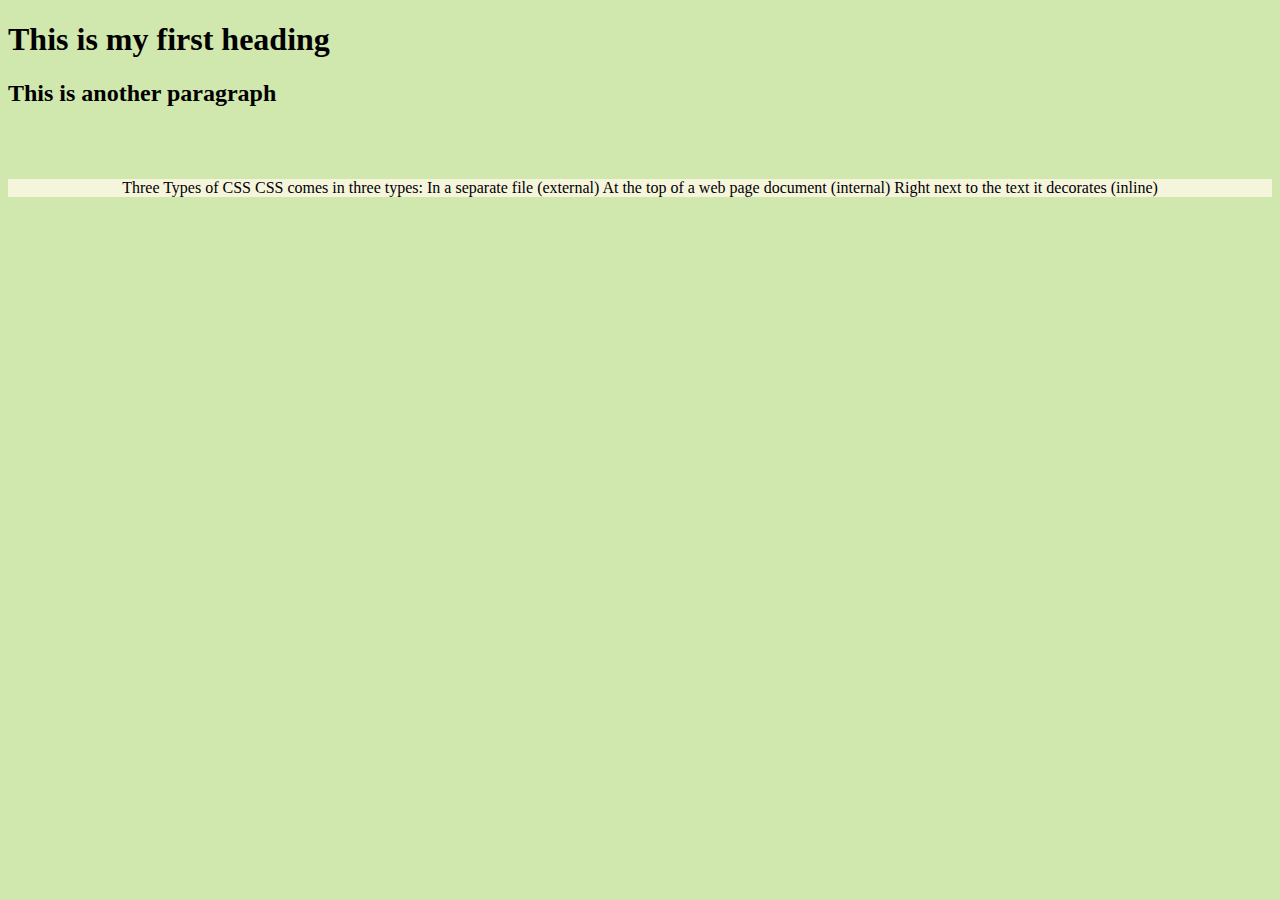
<file: week three/index.html>
<!DOCTYPE html>
<html lang="en">
<head>
  <meta charset="UTF-8">
  <meta name="viewport" content="width=device-width, initial-scale=1.0">
  <link rel="stylesheet" href="style.css">
  <title>Document</title>
  
</head>
<body>
  <h1>This is my first heading</h1>
  <h2> This is another paragraph </h2>
  <br><br>
  <p>Three Types of CSS
    CSS comes in three types: In a separate file (external) At the top of a web page document (internal) Right next to the text it decorates (inline)</p>
</body>
</html>
</file>
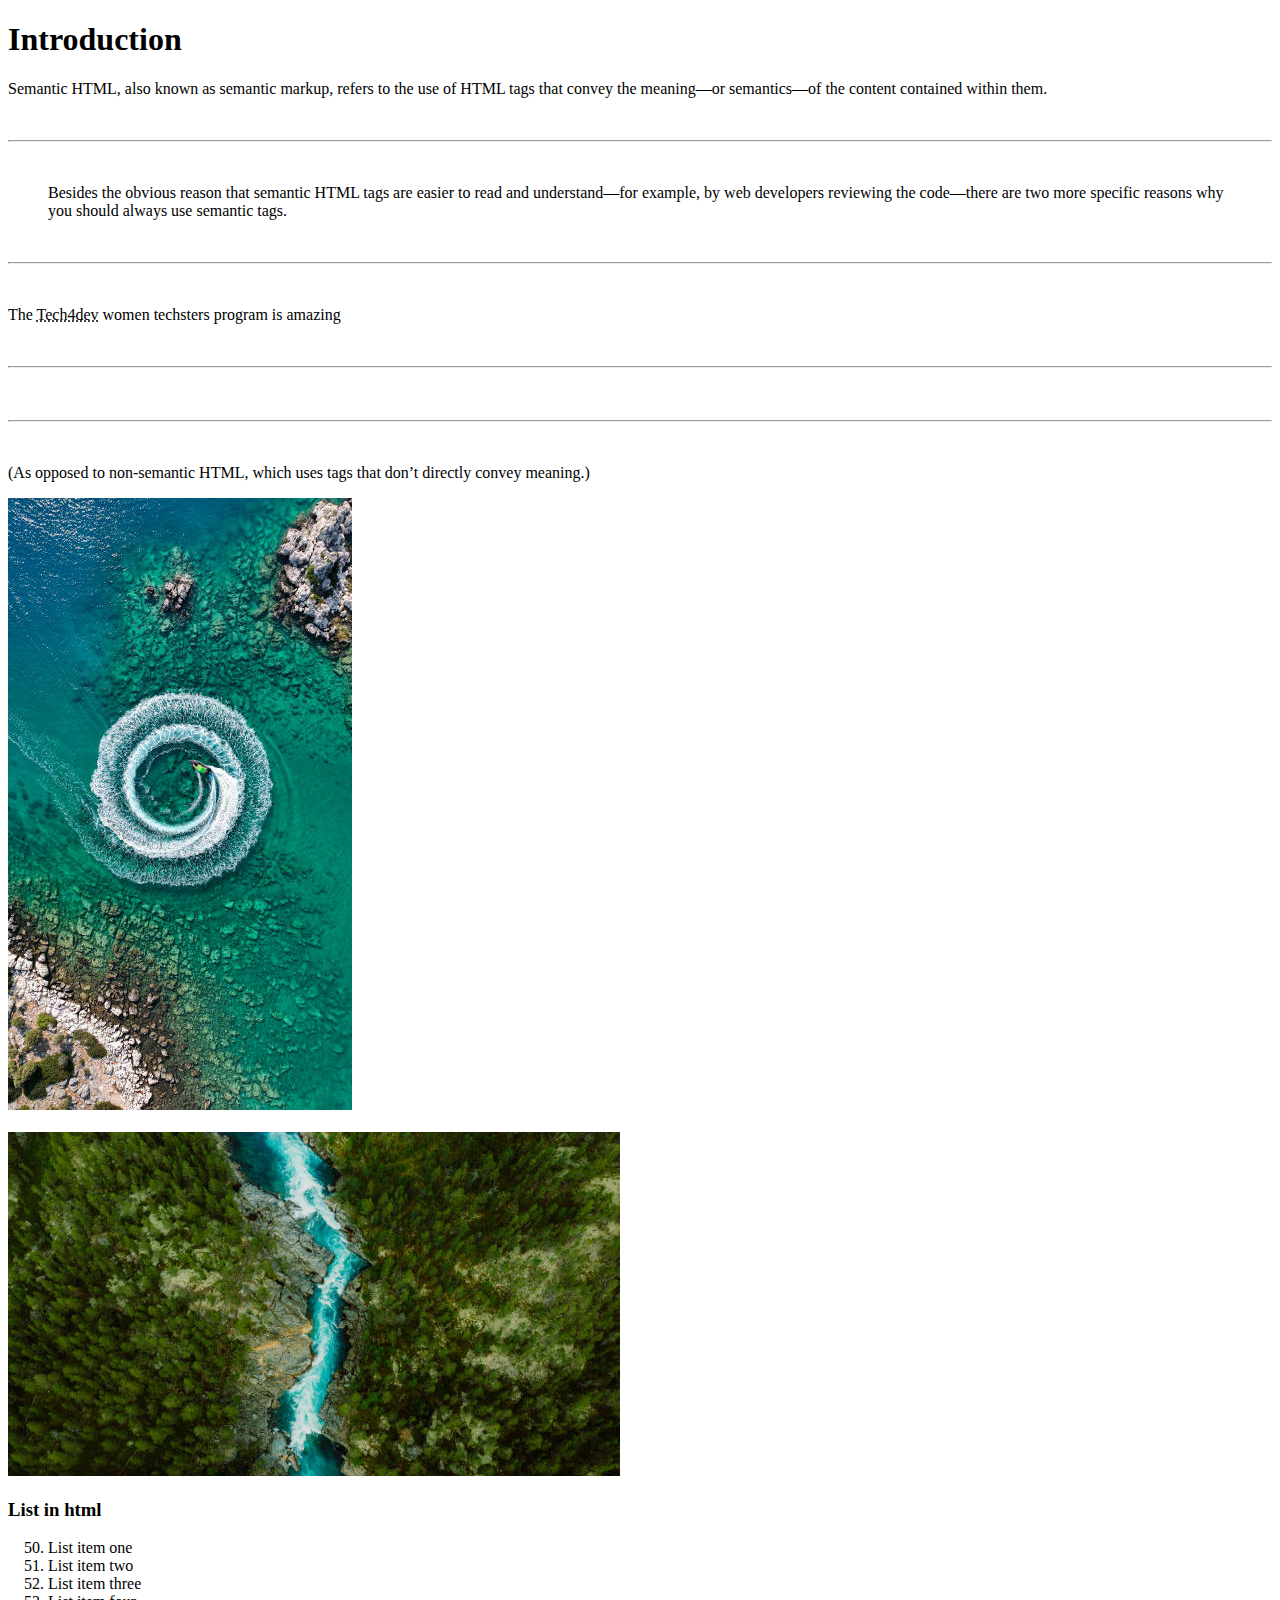
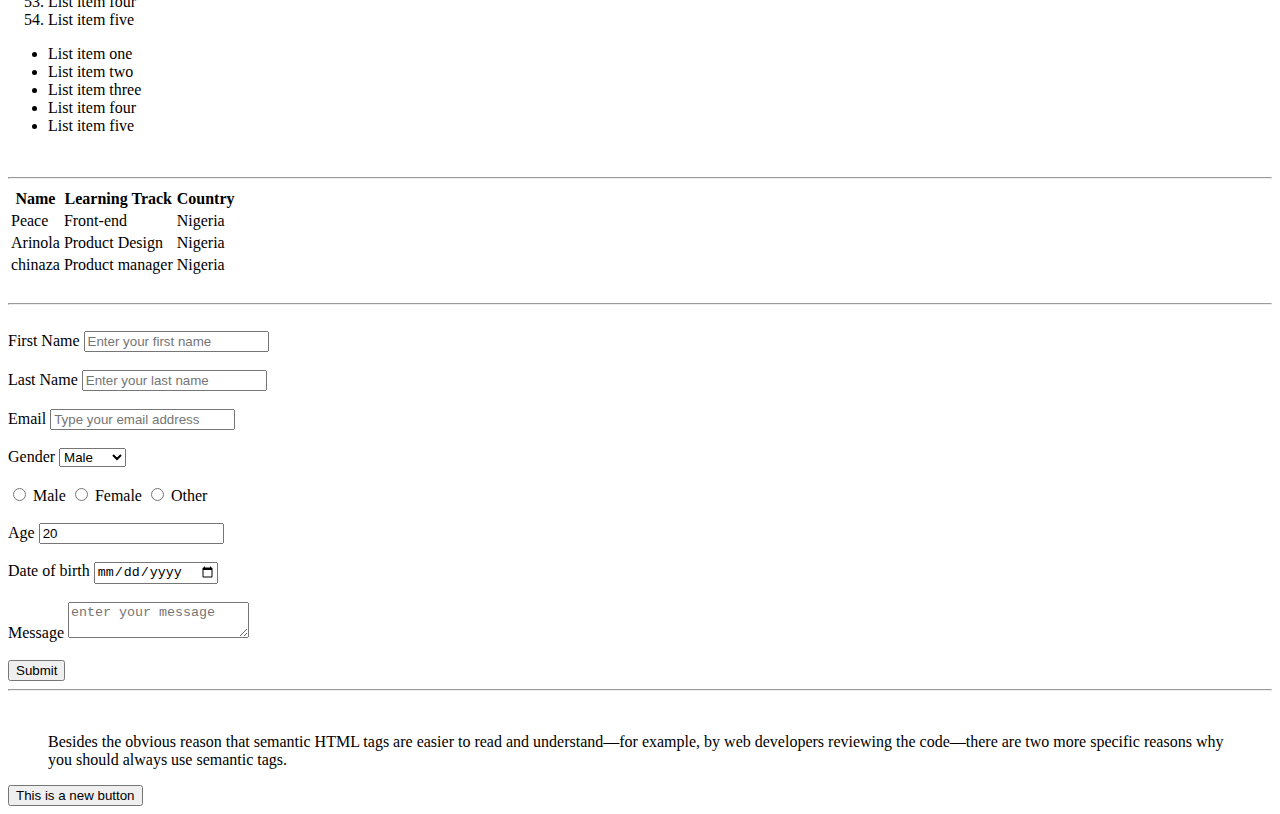
<file: week two/index.html>
<!DOCTYPE html>
<html>
<head>
  <title>My First Page</title>
</head>
<body>
  <h1>Introduction</h1>

  <p>
    Semantic HTML, also known as semantic markup, refers to the use of HTML tags that convey the meaning—or semantics—of the content contained within them.
  </p>
  <br><hr><br>

    <blockquote cite="https://www.semrush.com/blog/semantic-html5-guide/">
      Besides the obvious reason that semantic HTML tags are easier to read and understand—for example, 
      by web developers reviewing the code—there are two more specific reasons why you should always use semantic tags. 
    </blockquote>
    <br><hr><br>
    <p>The <abbr title="Technology for social change and development">Tech4dev</abbr> women techsters program is amazing</p>

    <br><hr><br>
    <!--
      inline element does not starts from a new line and they can be used within a block level element. <abbr>, <em>, <strong>.
        block level element takes every space available or starts from a new line. <p>, <div>, <h1> - <h6>.
    -->
    <br><hr><br>

    <p>
      (As opposed to non-semantic HTML, which uses tags that don’t directly convey meaning.)
    </p>



    <img src="images/istockphoto.2.jpg" alt="beautiful-nature">
    <br><br>
  
    <img src="images/istockphoto.jpg" alt="beautiful-nature">
    <h3>List in html</h3>
    <ol start="50">
      <li>List item one</li>
      <li>List item two</li>
      <li>List item three</li>
      <li>List item four</li>
      <li>List item five</li>
    </ol>

    <ul>
      <li>List item one</li>
      <li>List item two</li>
      <li>List item three</li>
      <li>List item four</li>
      <li>List item five</li>
    </ul>

    <br>
    <hr>

<tabLe>
  <thead>
    <tr>
      <th>Name</th>
      <th>Learning Track</th>
      <th>Country</th>
    </tr>
  </thead>

  <tbody>
    <tr>
      <td>Peace</td>
      <td>Front-end</td>
      <td>Nigeria</td>
    </tr>
    <tr>
      <td>Arinola</td>
      <td>Product Design</td>
      <td>Nigeria</td>
    </tr>
    <tr>
      <td>chinaza</td>
      <td>Product manager</td>
      <td>Nigeria</td>
    </tr>
  </tbody>
</tabLe>
   <br><hr><br>

   <form action="process.php" method="post">

    <label>First Name</label>
    <input type="text" name="firstname" placeholder="Enter your first name" required>

    <br>
    <br>

    <label>Last Name</label>
    <input type="text" name="lastname" placeholder="Enter your last name">
    <br>
    <br>
    <label>Email</label>
    <input type="email" placeholder="Type your email address">
    <br>
    <br>
    <label>Gender</label>

    <select name="gender">
      <option value="male">Male</option>
      <option value="female">Female</option>
      <option value="other">Other</option>
    </select>
    <br>
    <br>
    <input type="radio" name="gender" value="male">
    <label>Male</label>
    <input type="radio" name="gender" value="female">
    <label>Female</label>
    <input type="radio" name="gender" value="other">
    <label>Other</label>
    <br>
    <br>

    <label>Age</label>
    <input type="number" name="age" value="20">
    <br>
    <br>
    <label>Date of birth </label>
    <input type="date" name="dob">
    <br>
    <br>
    <label>Message</label>
    <textarea type="textarea" name="message" placeholder="enter your message"></textarea>

    <br>
    <br>
    <button>Submit</button>
    <br><hr><br>

    <blockquote>
      Besides the obvious reason that semantic HTML tags are easier to read and understand—for example, 
      by web developers reviewing the code—there are two more specific reasons why you should always use semantic tags. 
    </blockquote>

    



</form>
<button>This is a new button</button>

  </body>
</html>
</file>
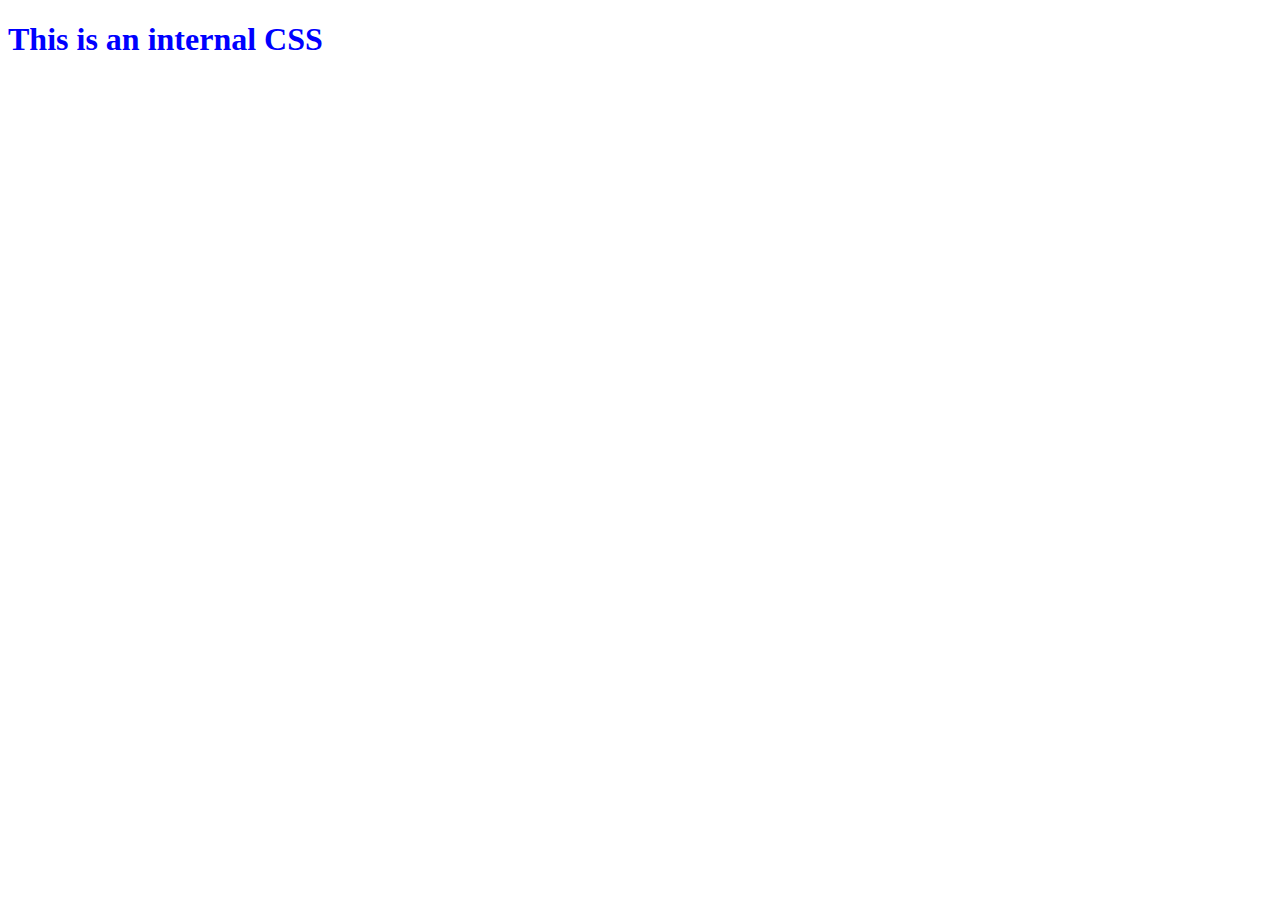
<file: week three/basic.html>
<!DOCTYPE html>
<html lang="en">
<head>
  <meta charset="UTF-8">
  <meta name="viewport" content="width=device-width, initial-scale=1.0">
  <title>Document</title>
   <style>
       h1 {
           color: blue;
           }
   </style>
</head>
<body>
  <h1>This is an internal CSS</h1>
</body>
</html>
</file>
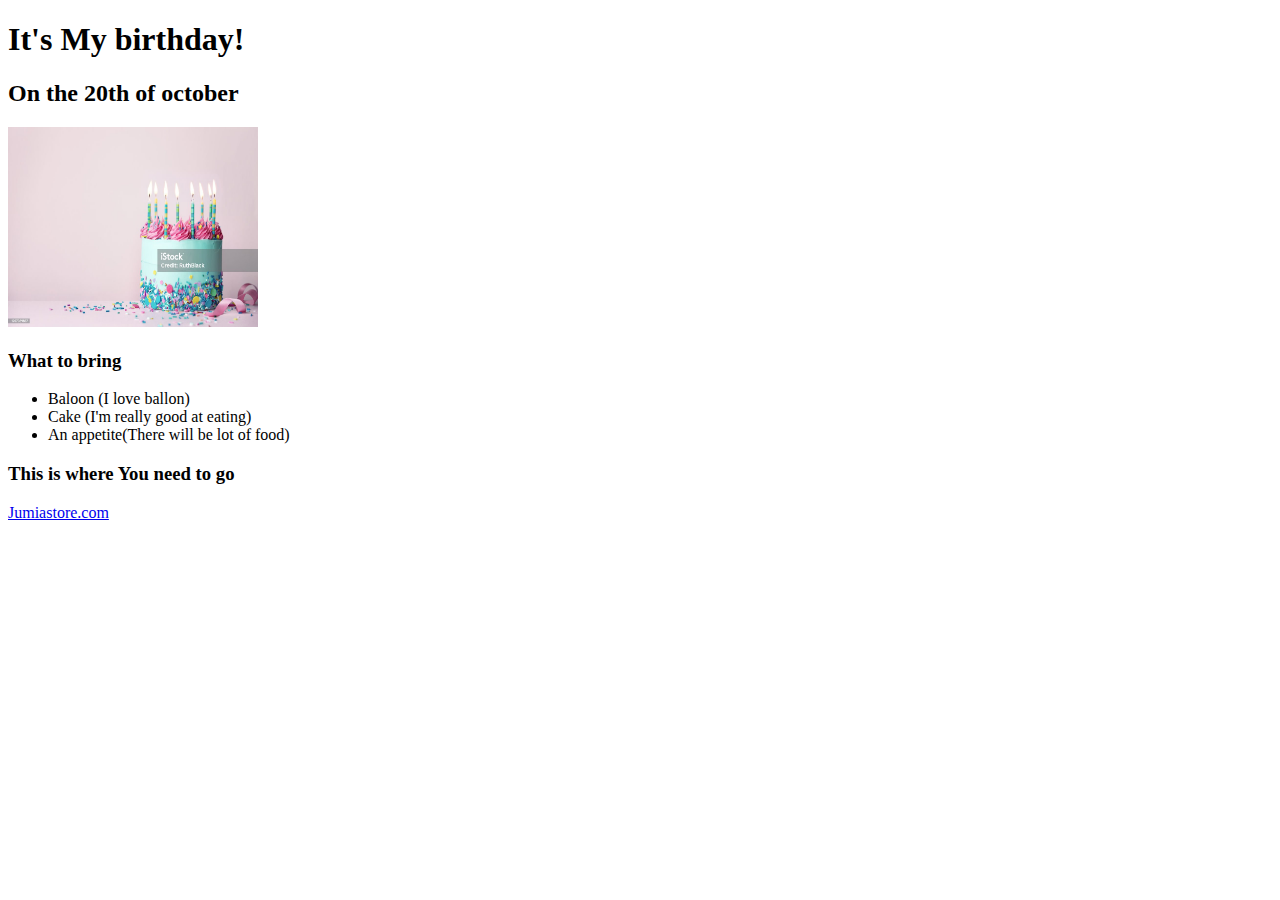
<file: week two/birthday.html>
<!DOCTYPE html>
<html lang="en">
<head>
  <meta name="keyword" content="cake, ballon">
  <meta name="birthday" content="what i need for my birthday">
  <title>My birthday</title>
</head>
<body background-image="./images">
  <header>
    <h1> It's My birthday!</h1>
  </header>
  <h2>On the 20th of october</h2>
  <!--birthday cake img-->
  <img style="height: 200px; width: 250px;" src="./images/istockphoto-1207089837-1024x1024.jpg" alt="my-birthday">

  <!--list of what to bring-->
  <h3>What to bring</h3>
  <ul>
    <li>Baloon (I love ballon)</li>
    <li>Cake (I'm really good at eating)</li>
    <li>An appetite(There will be lot of food)</li>
  </ul>
  <!--store link to get items-->
  <h3>This is where You need to go</h3>
  <a href="eKpBhAbEiwAqFL0mgtSYVFd4nehn8V4KIpPzSXL6hlNOWKfgQwJr23JE_NILlpTydQmxxoCWfEQAvD_BwE">Jumiastore.com</a>


</body>
</html>
</file>
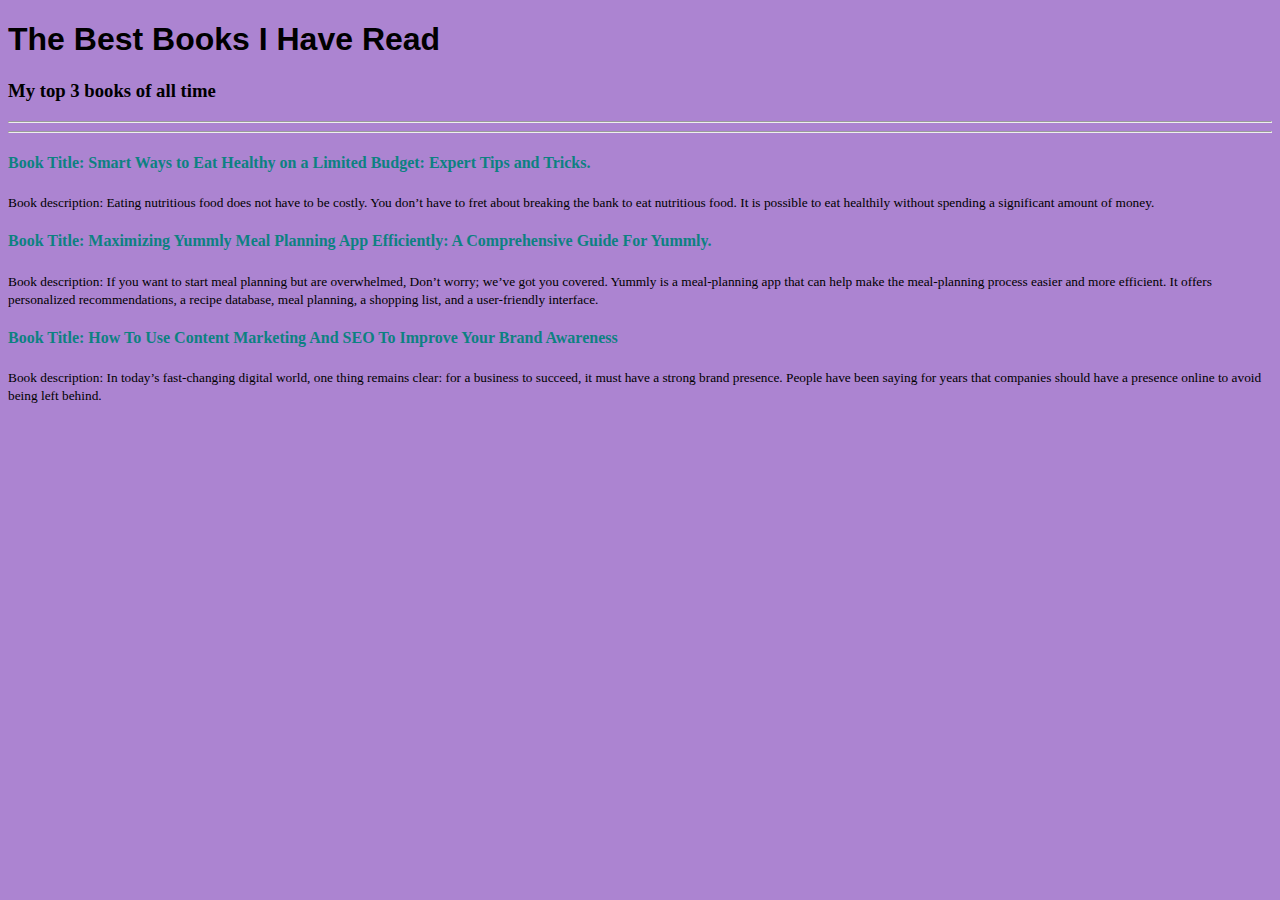
<file: week two/book.html>
<!DOCTYPE html>
<html lang="en">
<head>
  <meta name="book" content="eating healthy on a tight budget">
  <meta name="keyword" content="budget, healthy eating">
  <title>Book titles</title>
  <style>
    h4 {
      color: rgb(13, 129, 129);
    }

  </style>
</head>
<body style="background-color: rgb(172, 132, 209)">
  <header>
    <h1 style="font-family: Impact, Haettenschweiler, 'Arial Narrow Bold', sans-serif;">
      The Best Books I Have Read
    </h1>
  </header>

  <h3>My top 3 books of all time</h3>
  <hr>
  <hr>

  <h4>Book Title: Smart Ways to Eat Healthy on a Limited Budget: Expert Tips and Tricks.</h4>
  <small>Book description: Eating nutritious food does not have to be costly. You don’t have to fret about breaking the bank to eat nutritious food. It is possible to eat healthily without spending a significant amount of money.</small>

  <h4>Book Title: Maximizing Yummly Meal Planning App Efficiently: A Comprehensive Guide For Yummly.</h4>
  <small>Book description: If you want to start meal planning but are overwhelmed, Don’t worry; we’ve got you covered. Yummly is a meal-planning app that can help make the meal-planning process easier and more efficient.

    It offers personalized recommendations, a recipe database, meal planning, a shopping list, and a user-friendly interface.</small>

  <h4>Book Title: How To Use Content Marketing And SEO To Improve Your Brand Awareness</h4>
  <small>Book description: In today’s fast-changing digital world, one thing remains clear: for a business to succeed, it must have a strong brand presence. People have been saying for years that companies should have a presence online to avoid being left behind.</small>

</body>
</html>
</file>
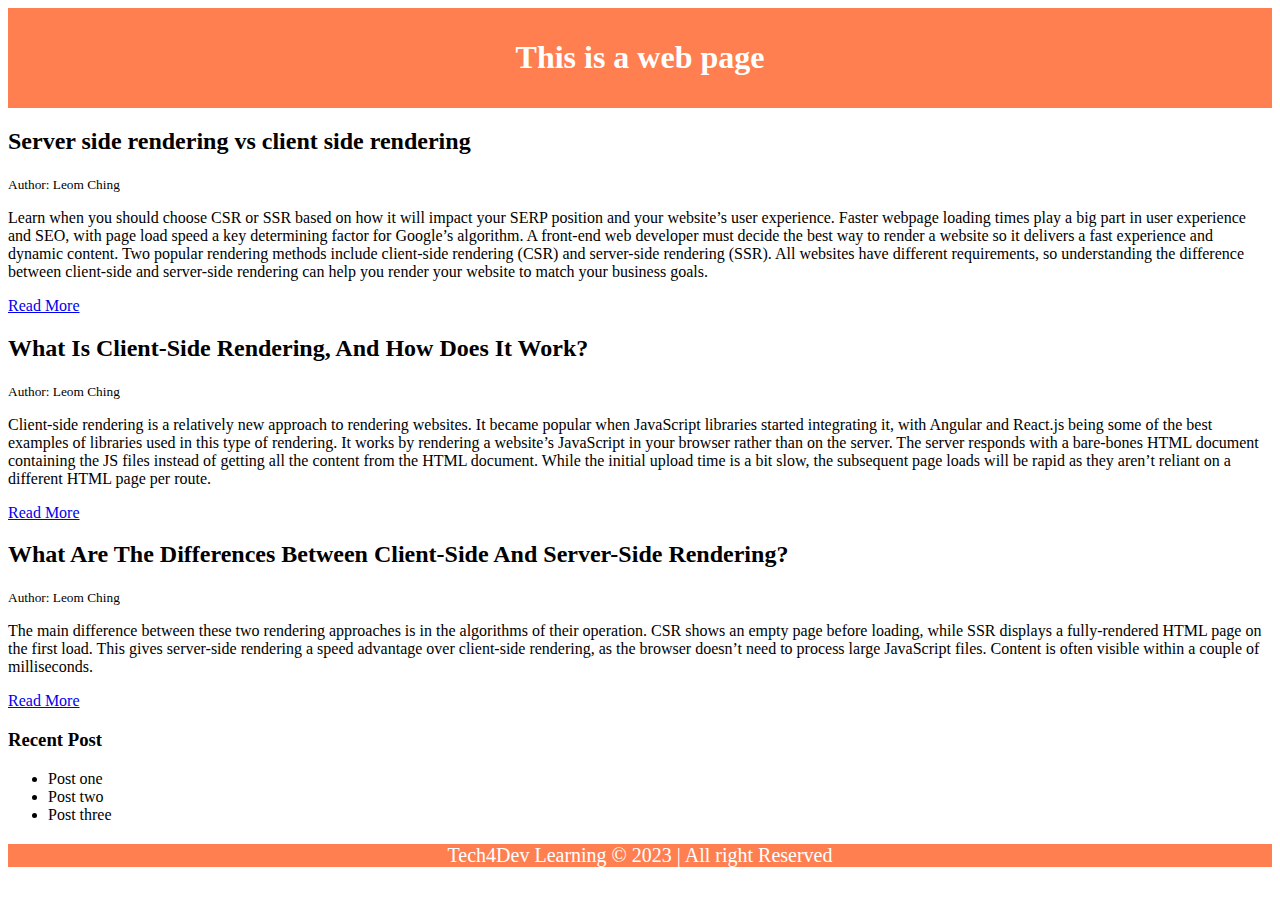
<file: week two/design.html>
<!DOCTYPE html>
<html lang="en">
<head>
  <meta name="description" content="a blog sample for server rendering">
  <meta name="keywords" content="blog, html, semantic">
  <meta name="author" content="Peace Leom Ching">
  <title>New page</title>
  <style>
    header{
      text-align: center;
      color: #fff;
      background-color: coral;
      padding: 10px;
    }

    footer{
      text-align: center;
      font-size: 20px;
      background-color: coral;
      color: #fff;

    }

  </style>
</head>

<body>
<!--semantic element clearly describe its meaning to both the browser and the developer
e.g header, footer, aside, main, article, nav, section.
the way you use it tell the browser and developer what you are talking about
-->

<header>
  <h1>This is a web page</h1>
</header>

<section id="blog">
  <!--id can be use to reference some part of your website and for styling. you can use it to point out different sections-->
  <article class="post">
    <h2>Server side rendering vs client side rendering</h2>
    <small>Author: Leom Ching</small>
    <p>
    Learn when you should choose CSR or SSR based on how it will impact your SERP position and your website’s user experience.
    Faster webpage loading times play a big part in user experience and SEO, with page load speed a key determining factor for Google’s algorithm.

    A front-end web developer must decide the best way to render a website so it delivers a fast experience and dynamic content.
    
    Two popular rendering methods include client-side rendering (CSR) and server-side rendering (SSR).
    
    All websites have different requirements, so understanding the difference between client-side and server-side rendering can help you render your website to match your business goals.
     </p>
     <a href="post.html">Read More</a>

  </article>
  <article class="post">
    <h2>What Is Client-Side Rendering, And How Does It Work?</h2>
    <small>Author: Leom Ching</small>
    <p>
      Client-side rendering is a relatively new approach to rendering websites.

      It became popular when JavaScript libraries started integrating it, with Angular and React.js being some of the best examples of libraries used in this type of rendering.
      
      It works by rendering a website’s JavaScript in your browser rather than on the server.
      
      The server responds with a bare-bones HTML document containing the JS files instead of getting all the content from the HTML document.
      
      While the initial upload time is a bit slow, the subsequent page loads will be rapid as they aren’t reliant on a different HTML page per route.
     </p>
     <a href="post.html">Read More</a>

  </article>
  <article class="post">
    <h2>What Are The Differences Between Client-Side And Server-Side Rendering?</h2>
    <small>Author: Leom Ching</small>
    <p>
      The main difference between these two rendering approaches is in the algorithms of their operation. CSR shows an empty page before loading, while SSR displays a fully-rendered HTML page on the first load.

      This gives server-side rendering a speed advantage over client-side rendering, as the browser doesn’t need to process large JavaScript files. Content is often visible within a couple of milliseconds.
     </p>
     <a href="post.html">Read More</a>

  </article>
</section>
<aside>
  <h3>Recent Post</h3>
  <nav>
    <ul>
      <li>Post one</li>
      <li>Post two</li>
      <li>Post three</li>
    </ul>
  </nav>
</aside>

<footer>
  <p>Tech4Dev Learning &copy; 2023 | All right Reserved</p>

</footer>




</body>
</html>
</file>
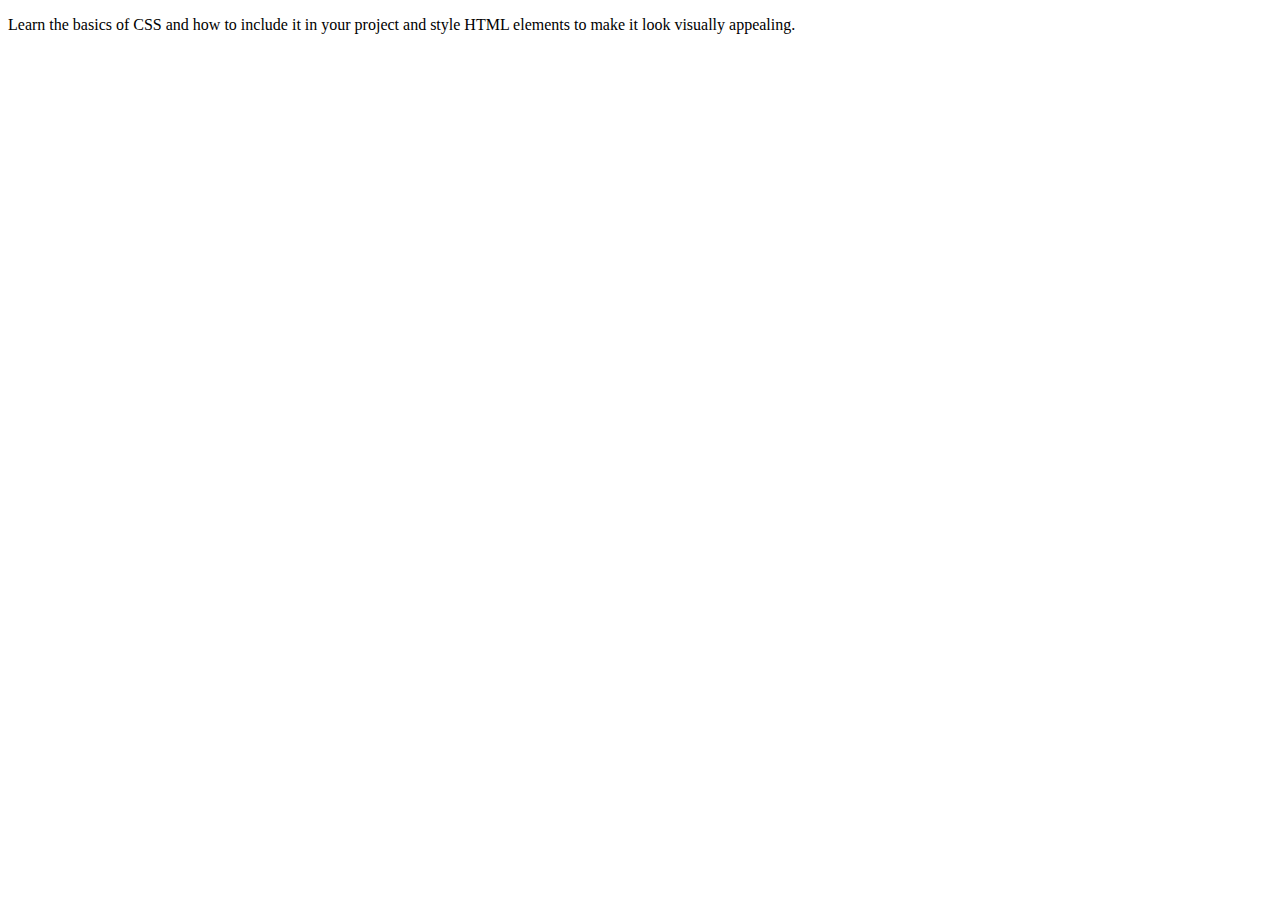
<file: week-four/index2.html>
<!DOCTYPE html>
<html lang="en">
<head>
  <meta charset="UTF-8">
  <meta name="viewport" content="width=device-width, initial-scale=1.0">
  <title>Font Practice</title>
</head>
<body>
  <p>Learn the basics of CSS and how to include it in your project and style HTML elements to make it look visually appealing.</p>
</body>
</html>
</file>
<file: week three/style.css>
body{
  background-color: rgb(208, 231, 173);
}

h2, h1 {
  color: black;

}

p {
  background-color: beige;
  color: black;
  text-align: center;
}
</file>
